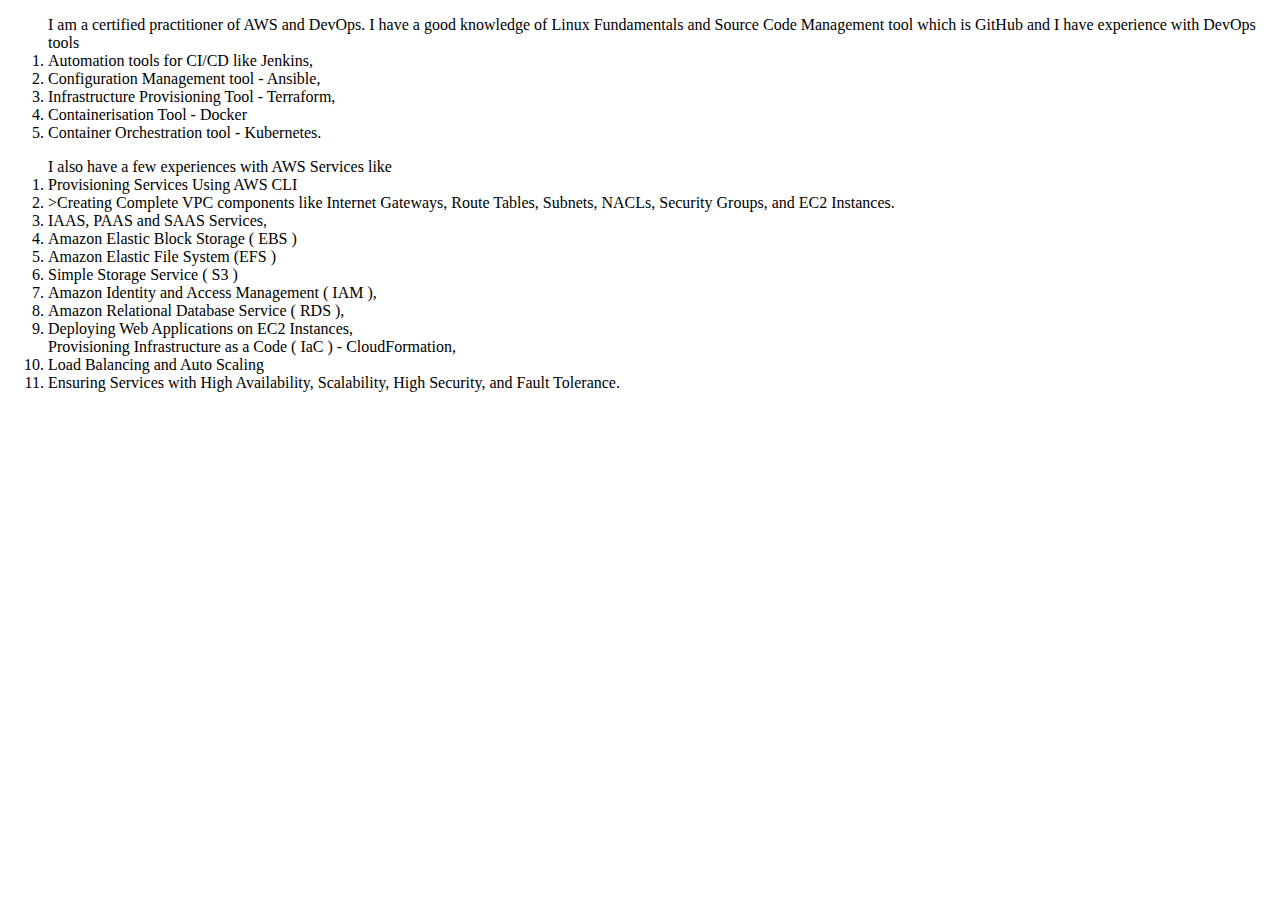
<file: public/about.html>
<!DOCTYPE html>
<html lang="eng">
    <head>
        <meta charset="UTF-8">
        <meta name="viewpoint" content="width=device=width, initial-scale=1.0">
        <title>My Resume Capstone Project</title>
    </head>
    <body>
        <ol>
            I am a certified practitioner of AWS and DevOps. 
            I have a good knowledge of Linux Fundamentals and Source Code Management tool which is GitHub and I have experience with DevOps tools
           <li>Automation tools for CI/CD like Jenkins,</li>
           <li>Configuration Management tool - Ansible,</li>
           <li>Infrastructure Provisioning Tool - Terraform,</li>
           <li>Containerisation Tool - Docker</li>
           <li>Container Orchestration tool - Kubernetes.</li>
            </ol>
            <ol>
            I also have a few experiences with AWS Services like 
            <li>Provisioning Services Using AWS CLI</li>
            <li>>Creating Complete VPC components like Internet Gateways, Route Tables, Subnets, NACLs, Security Groups, and EC2 Instances.</li>
            <li>IAAS, PAAS and SAAS Services,</li>
            <li>Amazon Elastic Block Storage ( EBS )</li>
            <li>Amazon Elastic File System (EFS )</li>
            <li>Simple Storage Service ( S3 )</li>
            <li>Amazon Identity and Access Management ( IAM ),</li>
            <li>Amazon Relational Database Service ( RDS ),</li>
            <li>Deploying Web Applications on EC2 Instances,</li
            <li>Provisioning Infrastructure as a Code ( IaC ) - CloudFormation,</li>
            <li>Load Balancing and Auto Scaling</li>
            <li>Ensuring Services with High Availability, Scalability, High Security, and Fault Tolerance.</li>
        </ol>
    </body>
</html>
</file>
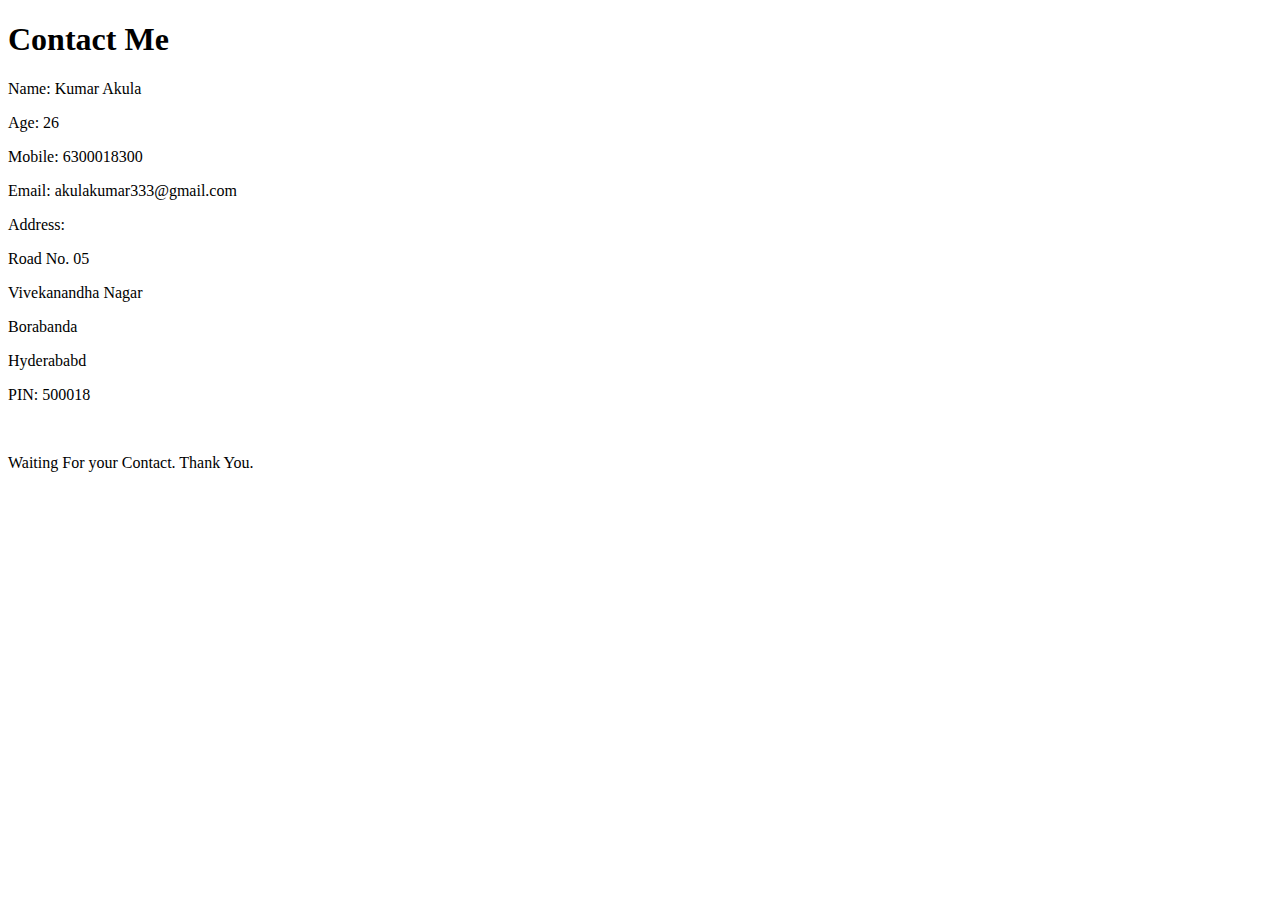
<file: public/contact.html>
<!DOCTYPE html>
<html lang="eng">
  <head>
    <meta charset="UTF-8">
    <title>My Contact Page</title>
  </head>
  <body>
    <h1>Contact Me</h1>
    <p>Name: Kumar Akula</p>
    <p>Age: 26</p>
    <p>Mobile: 6300018300</p>
    <p>Email: akulakumar333@gmail.com</p>
    <p>Address:</p>
    <p>Road No. 05</p>
    <p>Vivekanandha Nagar</p>
    <p>Borabanda</p>
    <p>Hyderababd</p>
    <p>PIN: 500018</p>
    <br>
    <p>Waiting For your Contact. Thank You.</p>
  </body>
</html>
</file>
